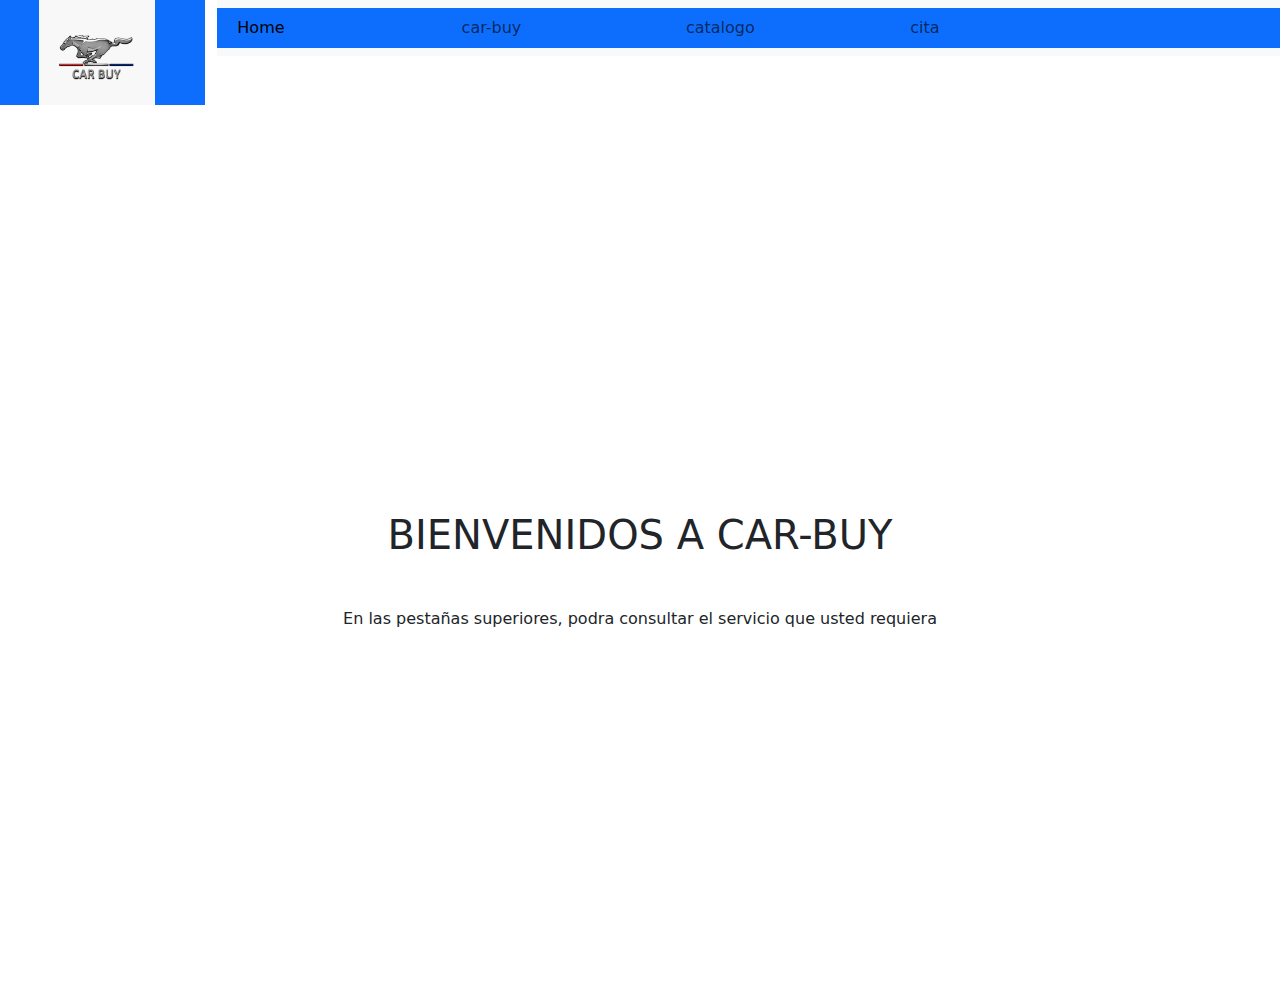
<file: index.html>
<!DOCTYPE html>
<html lang="es">
<head>
    <meta charset="UTF-8">
    <meta name="viewport" content="width=device-width, initial-scale=1.0">
    <link href="https://cdn.jsdelivr.net/npm/bootstrap@5.3.3/dist/css/bootstrap.min.css" rel="stylesheet">
    <link rel="stylesheet" href="car-buy.css">
    <title>CAR-BUY</title>
</head>

<body>
    <header>
      <div class="row">
        <div class="col-2 bg-primary Logo text-center">
         <img src="Logo.PNG" alt="Logo de la empresa" class="img-fluid">
        </div>
      <div class="col-10 bg-grey">
      <nav class="navbar navbar-expand-lg bg-body-tertiary bg-grey">
        <div class="container-fluid bg-primary">
          <div class="collapse navbar-collapse bg-primary" id="navbarNavAltMarkup">
            <div class="navbar-nav bg-primary">
              <a class="nav-link active col-10 bg-primary" aria-current="page" href="home.html">Home</a>
              <a class="nav-link col-10 bg-primary" href="catalogo.html">car-buy</a>
              <a class="nav-link col-10 bg-primary" href="catalogo.html">catalogo</a>
              <a class="nav-link col-10 bg-primary" href="cita.html">cita</a>
            </div>
          </div>
        </div>
      </nav>
    </header>
<main>
  <main>
    
    <div class="container">
      <h1 class="mt-5 mb-5 text-center">BIENVENIDOS A CAR-BUY</h1>
      <p class="text-center">En las pestañas superiores, podra consultar el servicio que usted requiera</p>
    </div>
        </main>


    <script src="https://cdn.jsdelivr.net/npm/bootstrap@5.3.3/dist/js/bootstrap.bundle.min.js"></script>
</body>
</html>
</file>
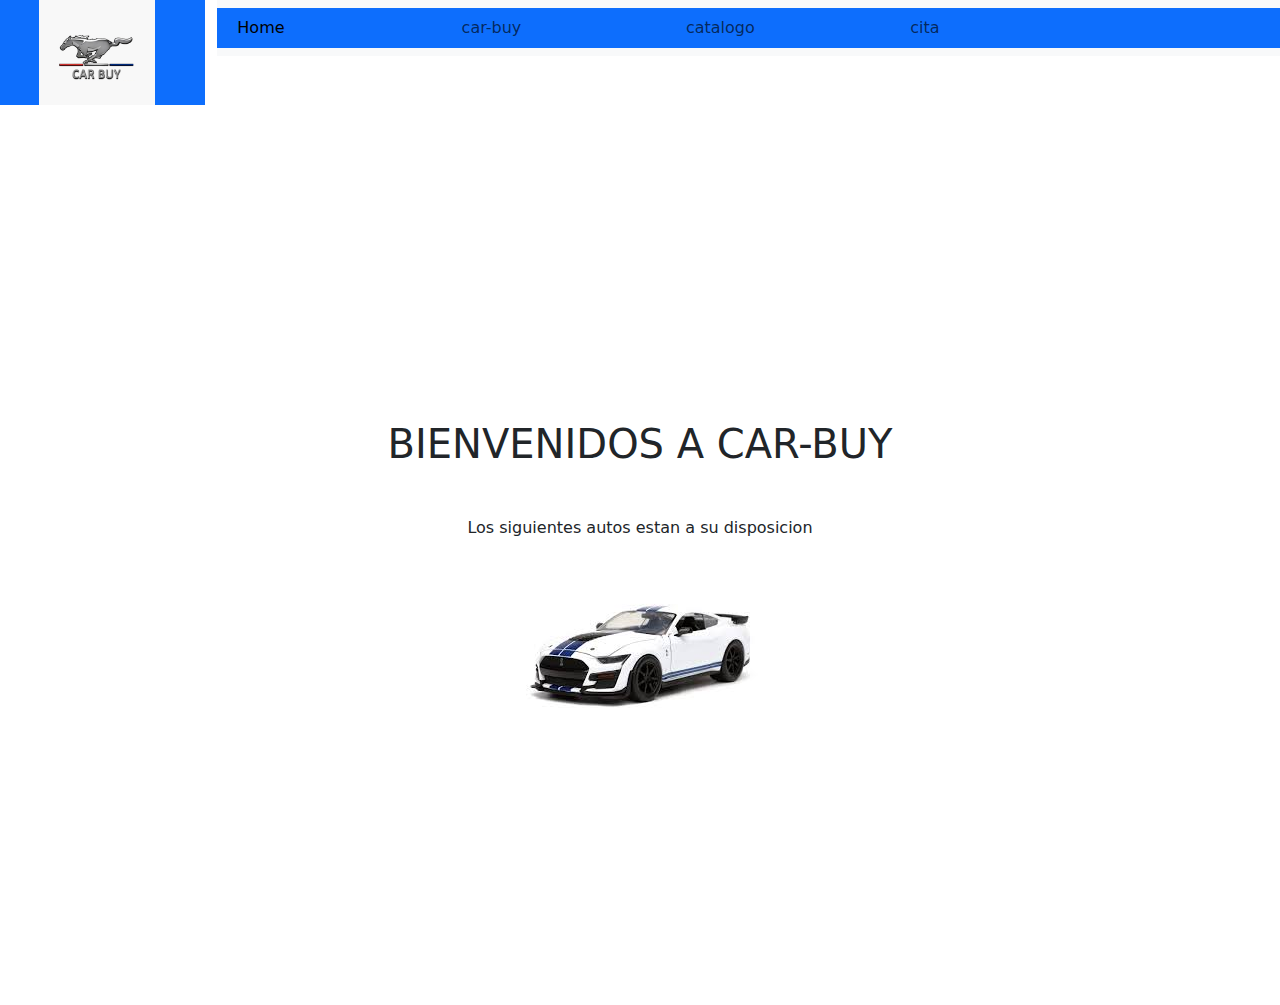
<file: catalogo.html>
<!DOCTYPE html>
<html lang="es">
<head>
    <meta charset="UTF-8">
    <meta name="viewport" content="width=device-width, initial-scale=1.0">
    <link href="https://cdn.jsdelivr.net/npm/bootstrap@5.3.3/dist/css/bootstrap.min.css" rel="stylesheet">
    <link rel="stylesheet" href="car-buy.css">
    <title>CAR-BUY</title>
</head>

<body>
    <header>
      <div class="row">
        <div class="col-2 bg-primary Logo text-center">
         <img src="Logo.PNG" alt="Logo de la empresa" class="img-fluid">
        </div>
      <div class="col-10 bg-grey">
      <nav class="navbar navbar-expand-lg bg-body-tertiary bg-grey">
        <div class="container-fluid bg-primary">
          <div class="collapse navbar-collapse bg-primary" id="navbarNavAltMarkup">
            <div class="navbar-nav bg-primary">
              <a class="nav-link active col-10 bg-primary" aria-current="page" href="home.html">Home</a>
              <a class="nav-link col-10 bg-primary" href="catalogo.html">car-buy</a>
              <a class="nav-link col-10 bg-primary" href="catalogo.html">catalogo</a>
              <a class="nav-link col-10 bg-primary" href="cita.html">cita</a>
            </div>
          </div>
        </div>
      </nav>
    </header>
<main>
  <main>
    
    <div class="container">
      <h1 class="mt-5 mb-5 text-center">BIENVENIDOS A CAR-BUY</h1>
      <p class="text-center">Los siguientes autos estan a su disposicion</p>
      <div class="text-center">
        <img src="1.jpeg" alt="Disponibles" class="img-fluid">
      </div>
    </div>
        </main>


    <script src="https://cdn.jsdelivr.net/npm/bootstrap@5.3.3/dist/js/bootstrap.bundle.min.js"></script>
</body>
</html>
</file>
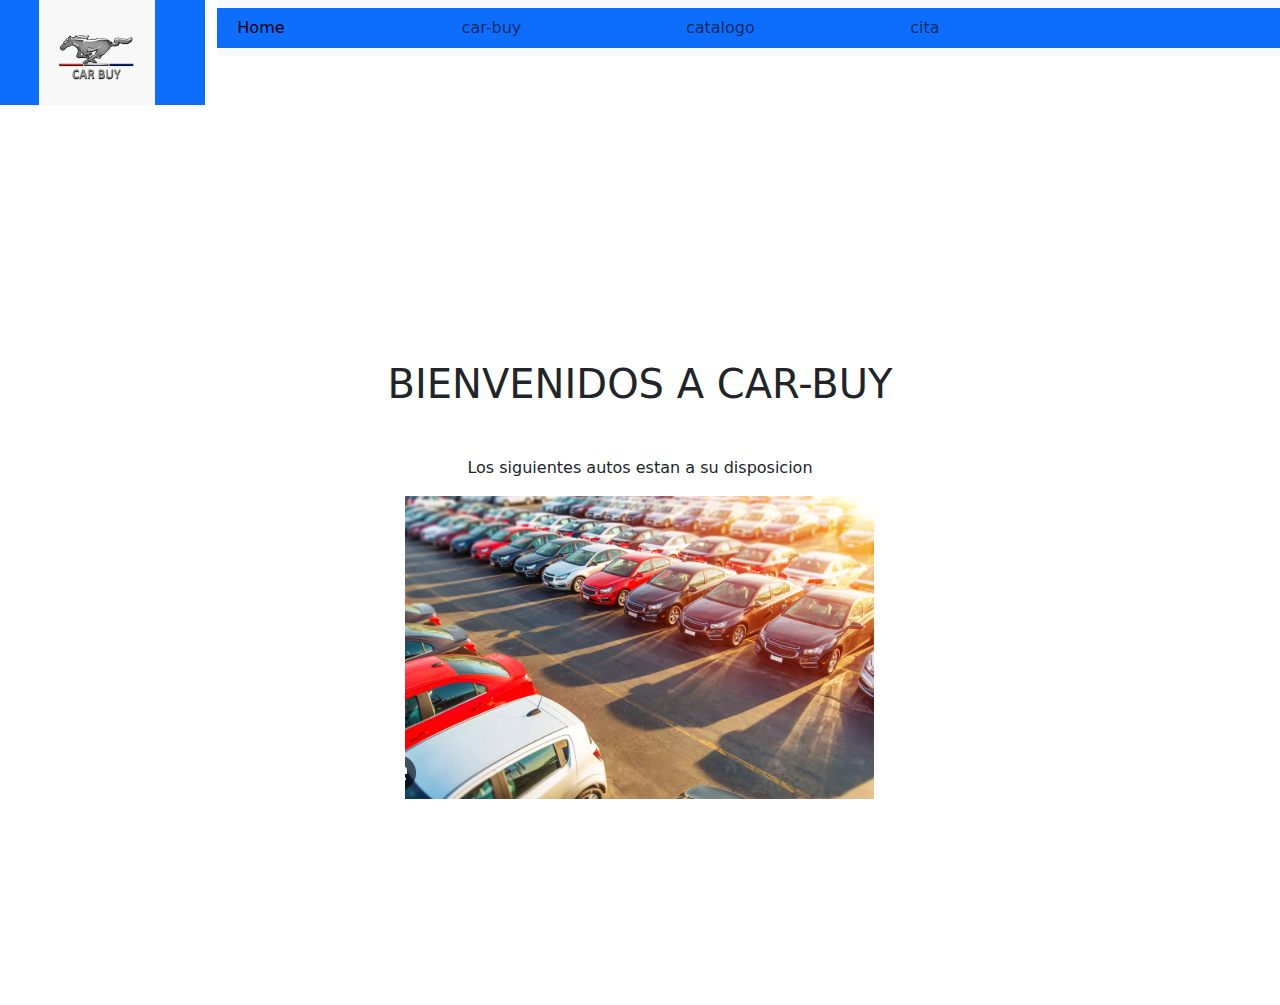
<file: cita.html>
<!DOCTYPE html>
<html lang="es">
<head>
    <meta charset="UTF-8">
    <meta name="viewport" content="width=device-width, initial-scale=1.0">
    <link href="https://cdn.jsdelivr.net/npm/bootstrap@5.3.3/dist/css/bootstrap.min.css" rel="stylesheet">
    <link rel="stylesheet" href="car-buy.css">
    <title>CAR-BUY</title>
</head>

<body>
    <header>
      <div class="row">
        <div class="col-2 bg-primary Logo text-center">
         <img src="Logo.PNG" alt="Logo de la empresa" class="img-fluid">
        </div>
      <div class="col-10 bg-grey">
      <nav class="navbar navbar-expand-lg bg-body-tertiary bg-grey">
        <div class="container-fluid bg-primary">
          <div class="collapse navbar-collapse bg-primary" id="navbarNavAltMarkup">
            <div class="navbar-nav bg-primary">
              <a class="nav-link active col-10 bg-primary" aria-current="page" href="home.html">Home</a>
              <a class="nav-link col-10 bg-primary" href="catalogo.html">car-buy</a>
              <a class="nav-link col-10 bg-primary" href="catalogo.html">catalogo</a>
              <a class="nav-link col-10 bg-primary" href="cita.html">cita</a>
            </div>
          </div>
        </div>
      </nav>
    </header>
<main>
  <main>
    
    <div class="container">
      <h1 class="mt-5 mb-5 text-center">BIENVENIDOS A CAR-BUY</h1>
      <p class="text-center">Los siguientes autos estan a su disposicion</p>
      <div class="text-center">
        <img src="venta1.PNG" alt="Disponibles" class="img-fluid">
      </div>
    </div>
        </main>


    <script src="https://cdn.jsdelivr.net/npm/bootstrap@5.3.3/dist/js/bootstrap.bundle.min.js"></script>
</body>
</html>
</file>
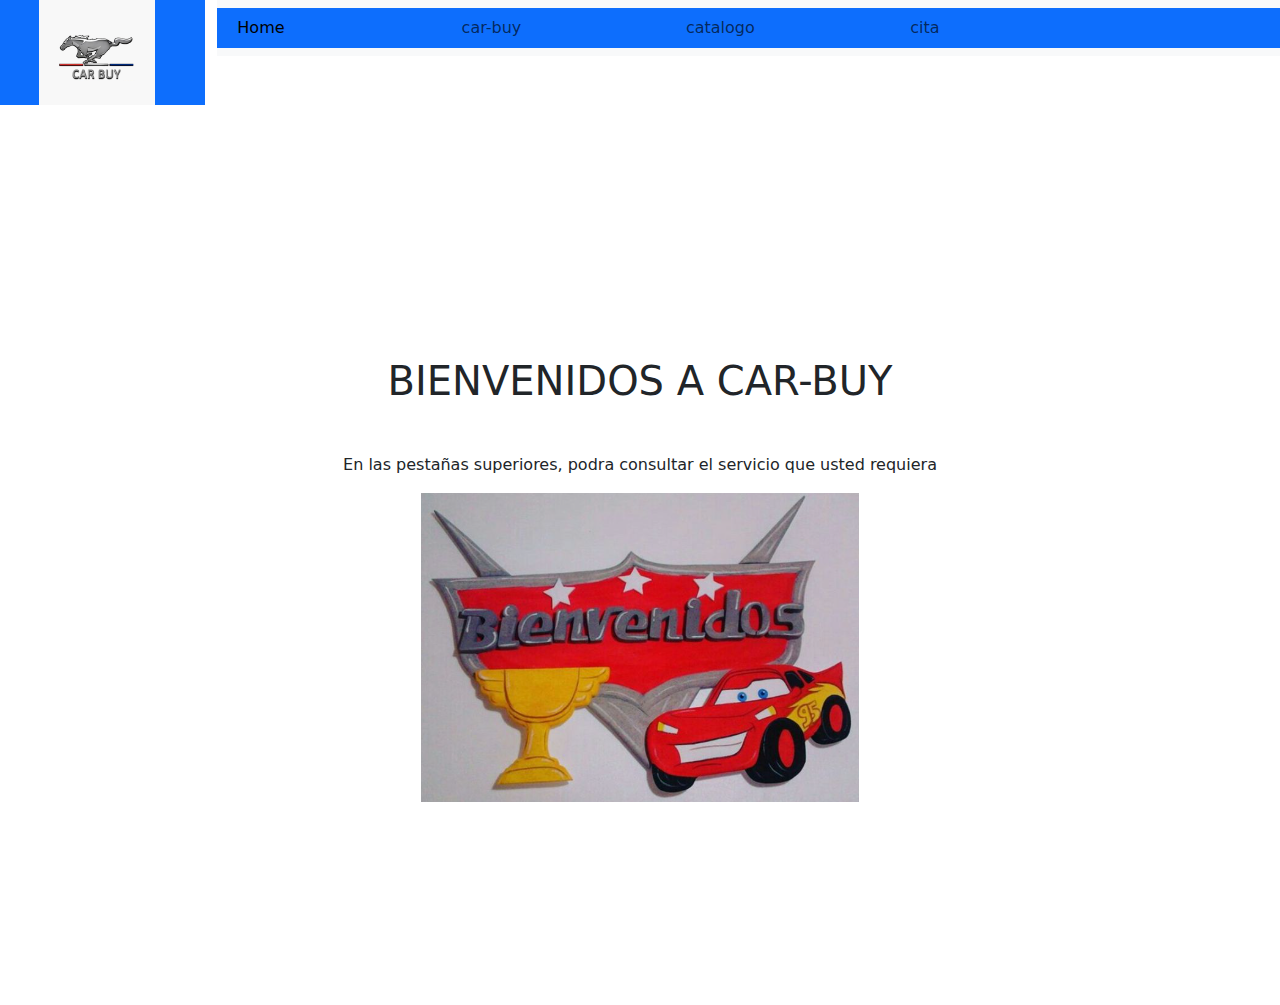
<file: home.html>
<!DOCTYPE html>
<html lang="es">
<head>
    <meta charset="UTF-8">
    <meta name="viewport" content="width=device-width, initial-scale=1.0">
    <link href="https://cdn.jsdelivr.net/npm/bootstrap@5.3.3/dist/css/bootstrap.min.css" rel="stylesheet">
    <link rel="stylesheet" href="car-buy.css">
    <title>CAR-BUY</title>
</head>

<body>
    <header>
      <div class="row">
        <div class="col-2 bg-primary Logo text-center">
         <img src="Logo.PNG" alt="Logo de la empresa" class="img-fluid">
        </div>
      <div class="col-10 bg-grey">
      <nav class="navbar navbar-expand-lg bg-body-tertiary bg-grey">
        <div class="container-fluid bg-primary">
          <div class="collapse navbar-collapse bg-primary" id="navbarNavAltMarkup">
            <div class="navbar-nav bg-primary">
              <a class="nav-link active col-10 bg-primary" aria-current="page" href="home.html">Home</a>
              <a class="nav-link col-10 bg-primary" href="catalogo.html">car-buy</a>
              <a class="nav-link col-10 bg-primary" href="catalogo.html">catalogo</a>
              <a class="nav-link col-10 bg-primary" href="cita.html">cita</a>
            </div>
          </div>
        </div>
      </nav>
    </header>
<main>
  <main>
    
    <div class="container">
      <h1 class="mt-5 mb-5 text-center">BIENVENIDOS A CAR-BUY</h1>
      <p class="text-center">En las pestañas superiores, podra consultar el servicio que usted requiera</p>
      <div class="text-center">
        <img src="bienveni.PNG" alt="Disponibles" class="img-fluid">
    </div>
        </main>


    <script src="https://cdn.jsdelivr.net/npm/bootstrap@5.3.3/dist/js/bootstrap.bundle.min.js"></script>
</body>
</html>
</file>
<file: car-buy.css>
.Logo img{
    width: 60%;
}

.Isla2 img{
    height: 20%;
}

main {
    display: flex;
    justify-content: center;  /* Centra horizontalmente */
    align-items: center;      /* Centra verticalmente */
    height: 100vh;            /* Ocupa toda la altura de la pantalla */
}

.contenedor-botones {
    display: flex;
    gap: 20px;  /* Espacio entre botones */
}
</file>
